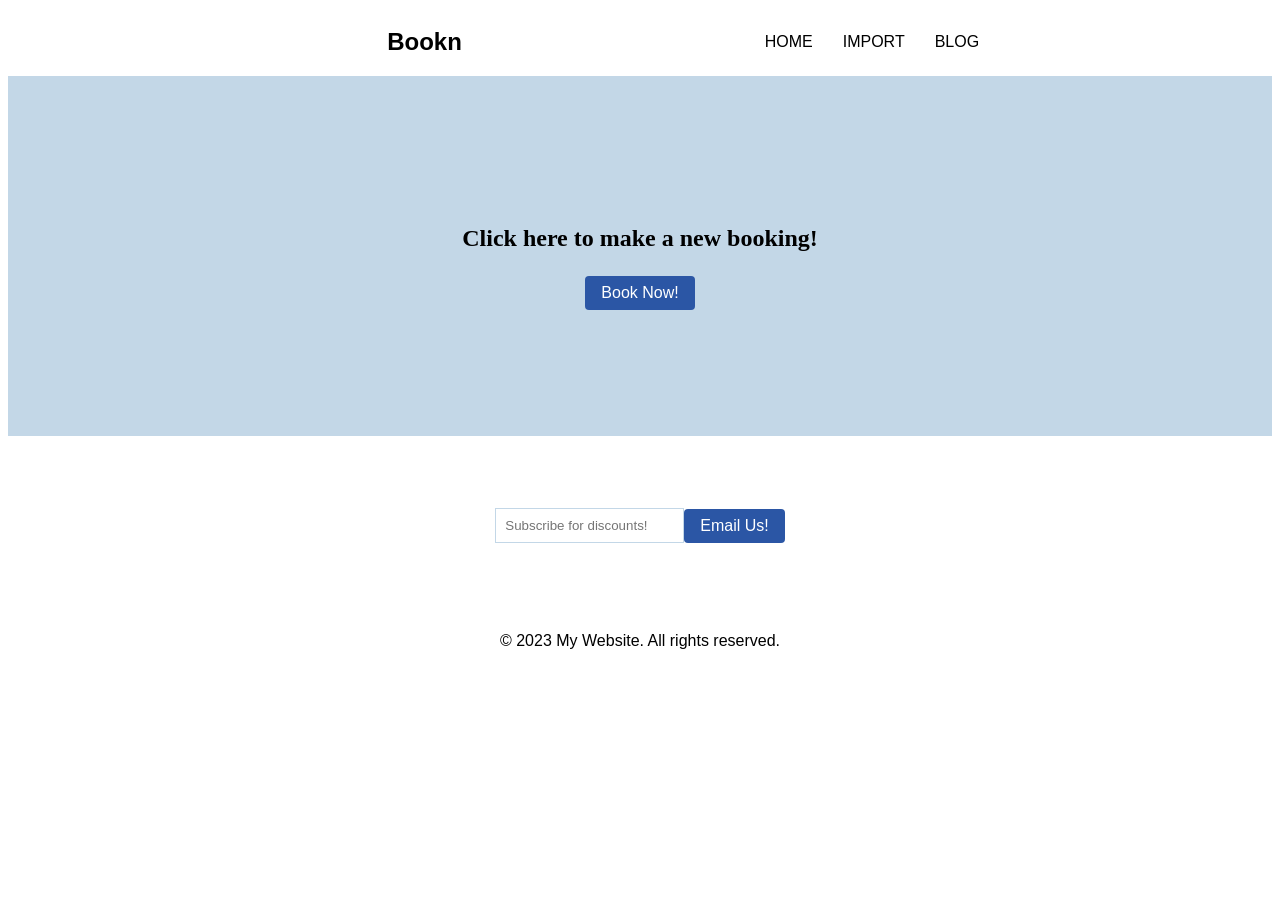
<file: Booking App/home.html>
<!DOCTYPE html>
<html lang="en">

<head>
  <meta charset="UTF-8">
  <meta name="viewport" content="width=device-width, initial-scale=1.0">
  <title>Clean Stylesheet Example</title>
  <link rel="stylesheet" href="home.css"/>
</head>

<body>
    <!--https://blog.openreplay.com/the-power-of-custom-properties-in-css/-->
  <header>
    <nav class="navigation">
      <h2 class="logo">Bookn</h2>
      <ul>
        <a href="home.html"><li>Home</li></a>
        <a href="parser.html"><li>Import</li></a>
        <a href="blog.html"><li>Blog</li></a>
      </ul>
    </nav>
  </header>

  <div>
    <section>
        <div class="hero-section">
          <div class="container">
            <h3>Click here to make a new booking!</h3>
            <input type="button" class="button" value="Book Now!"/>
          </div>
        </div>
      </section>
  </div>

  <main>

    <input type="text" class="input t" placeholder="Subscribe for discounts!">
    <input type="button" class="button" value="Email Us!"/>
  </main>

  <footer class="footer">
    <p>&copy; 2023 My Website. All rights reserved.</p>
  </footer>
</body>

</html>
</file>
<file: Booking App/home.css>
/* Define a CSS custom property for primary color */
:root {
    --main-background-primary-color: #ffffff;
    --main-button-background-primary-color: #2b56a5;
    --main-button-background-secondary-color: #43a52b;
    --main-primary-font-size: 16px;
    --main-primary-text-color-one: #ffffff;
    --main-primary-text-color-two: rgb(0, 0, 0);
  }

  /* Define a CSS custom property for secondary color */
  :root {
    --main-button-secondary-color: #39cf84;
    --main-background-secondary-color: #c3d7e7;
    --main-hover-primary-color:#679fce;
    --main-secondary-font-size: 18px;
  }

  /* Define a CSS custom property for font family */
  :root {
    --main-font-family: 'Arial', sans-serif;
  }

  /* Navigation Styles */
  .navigation {
    display: flex;
    align-items: center;
    background-color: var(--main-background-primary-color);
    color: var(--main-primary-text-color-one);
    font-family: var(--main-font-family);
    padding-left: 30%;
  }

  .logo {
    margin-right: 20px;
    color: #000000;
    flex-grow: 0.5; /* Add space between logo and ul items */
  }

  ul {
    list-style: none;
    display: flex;
    margin: 0;
    padding: 0;
    gap: 20px; /* Add 20px gap between li items */
  }

  /* Individual LI styles */
  li {
    margin-right: 10px; /* Add space between the li items */
  }

  .hero-section {
    display: flex;
    justify-content: center; /* Horizontally center content */
    align-items: center; /* Vertically center content */
    height: 40vh; /* Adjust the height as needed */
    background-color: var(--main-background-secondary-color);
  }

  /* Styles for the content within the hero section */
  .container {
    text-align: center;
  }

  .container h3 {
    font-size: 24px;
  }

  /* Button Styles */
  .button {
    background-color: var(--main-button-background-primary-color);
    color: var(--main-primary-text-color-one);
    font-family: var(--main-font-family);
    padding: 8px 16px;
    font-size: var(--main-primary-font-size);
    border: none;
    border-radius: 4px;
    cursor: pointer;
  }

  /* Input Styles */
  .input {
    border: 1px solid var(--main-background-secondary-color);
    padding: 9px;
    font-family: var(--main-font-family);
  }

  main {
    display: flex;
    justify-content: center; /* Adjust the height as needed */
    align-items: center; /* Center content horizontally */
    height: 20vh;  /* Adjust the height as needed */
  }

  /* Footer Styles */
  .footer {
    background-color: var(--main-background-primary-color);
    color: var(--main-primary-text-color-two);
    font-family: var(--main-font-family);
    font-size: var(--main-primary-font-size);
    text-align: center;
    height: 25vh;
  }

  a{
    color:#000000;
    text-transform: uppercase;
    font-weight: 500;
    text-decoration: none;
    
  }

  a:hover{
    color:var(--main-hover-primary-color);
  }
</file>
<file: bookn/home.css>
/* Define a CSS custom property for primary color */
:root {
    --main-background-primary-color: #ffffff;
    --main-button-background-primary-color: #2b56a5;
    --main-button-background-secondary-color: #43a52b;
    --main-primary-font-size: 16px;
    --main-primary-text-color-one: #ffffff;
    --main-primary-text-color-two: rgb(0, 0, 0);
  }

  /* Define a CSS custom property for secondary color */
  :root {
    --main-button-secondary-color: #39cf84;
    --main-background-secondary-color: #c3d7e7;
    --main-hover-primary-color:#679fce;
    --main-secondary-font-size: 18px;
  }

  /* Define a CSS custom property for font family */
  :root {
    --main-font-family: 'Arial', sans-serif;
  }

  /* Navigation Styles */
  .navigation {
    display: flex;
    align-items: center;
    background-color: var(--main-background-primary-color);
    color: var(--main-primary-text-color-one);
    font-family: var(--main-font-family);
    padding-left: 30%;
  }

  .logo {
    margin-right: 20px;
    color: #000000;
    flex-grow: 0.5; /* Add space between logo and ul items */
  }

  ul {
    list-style: none;
    display: flex;
    margin: 0;
    padding: 0;
    gap: 20px; /* Add 20px gap between li items */
  }

  /* Individual LI styles */
  li {
    margin-right: 10px; /* Add space between the li items */
  }

  .hero-section {
    display: flex;
    justify-content: center; /* Horizontally center content */
    align-items: center; /* Vertically center content */
    height: 40vh; /* Adjust the height as needed */
    background-color: var(--main-background-secondary-color);
  }

  /* Styles for the content within the hero section */
  .container {
    text-align: center;
  }

  .container h3 {
    font-size: 24px;
  }

  /* Button Styles */
  .button {
    background-color: var(--main-button-background-primary-color);
    color: var(--main-primary-text-color-one);
    font-family: var(--main-font-family);
    padding: 8px 16px;
    font-size: var(--main-primary-font-size);
    border: none;
    border-radius: 4px;
    cursor: pointer;
  }

  /* Input Styles */
  .input {
    border: 1px solid var(--main-background-secondary-color);
    padding: 9px;
    font-family: var(--main-font-family);
  }

  main {
    display: flex;
    justify-content: center; /* Adjust the height as needed */
    align-items: center; /* Center content horizontally */
    height: 20vh;  /* Adjust the height as needed */
  }

  /* Footer Styles */
  .footer {
    background-color: var(--main-background-primary-color);
    color: var(--main-primary-text-color-two);
    font-family: var(--main-font-family);
    font-size: var(--main-primary-font-size);
    text-align: center;
    height: 25vh;
  }

  a{
    color:#000000;
    text-transform: uppercase;
    font-weight: 500;
    text-decoration: none;
    
  }

  a:hover{
    color:var(--main-hover-primary-color);
  }
</file>
